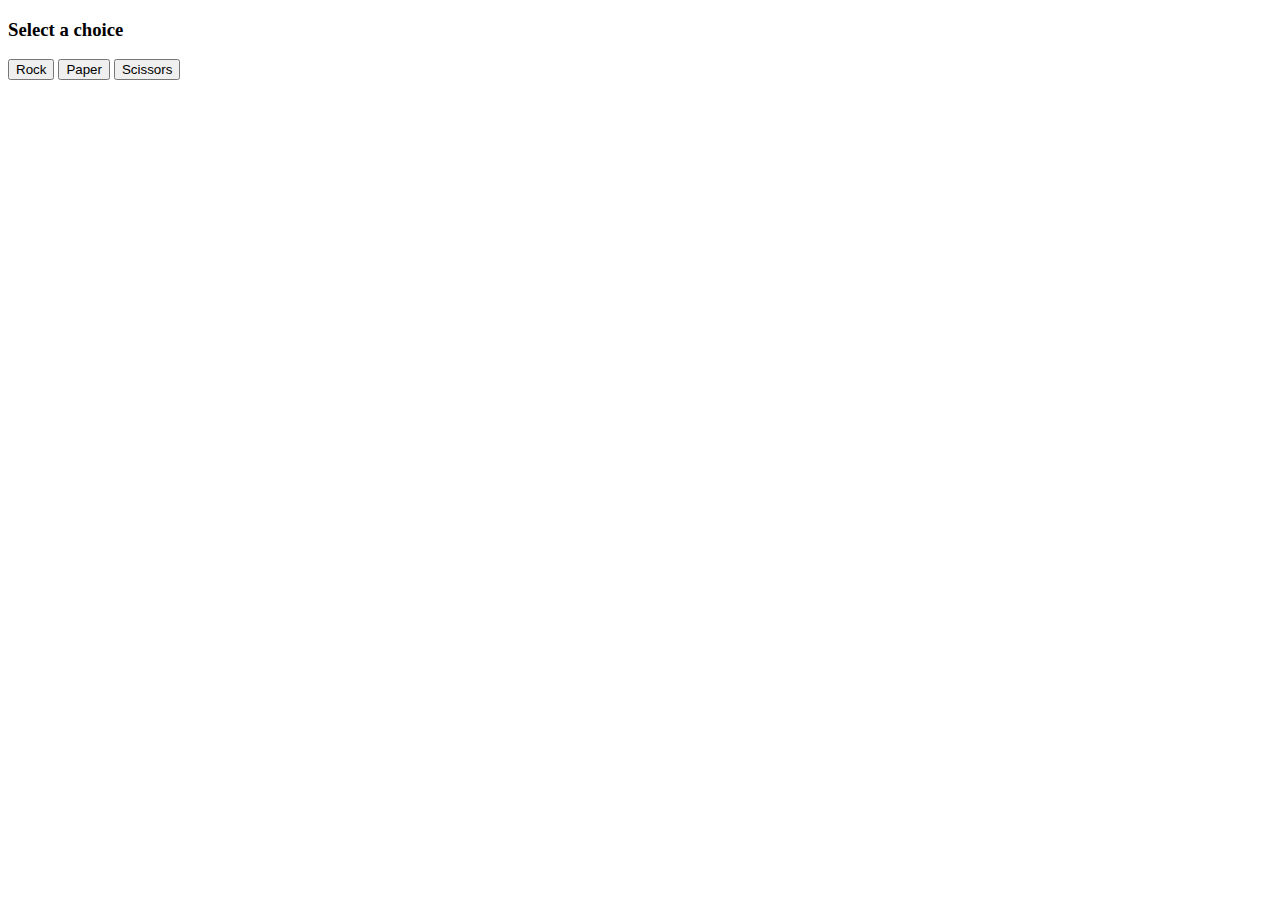
<file: index.html>
<!DOCTYPE html>
<html lang="en">
<head>
    <meta charset="UTF-8">
    <meta name="viewport" content="width=device-width, initial-scale=1.0">
    <title>ROck Paper Scissors With UI</title>
    <link rel="stylesheet" href="style.css">
   
</head>
<body> 
    <h3>Select a choice</h3>
    
   
    <div class="container">

        <button class="rock">Rock</button>
        <button class="paper">Paper</button>
        <button class="scissors">Scissors</button>
    </div>
    <div class="running-score">
        <span class="human-score"></span>
        <span class="computer-score"></span>
    </div>
    <div class="outcome">

    </div>
    <script src="main.js"></script>
</body>
</html>
</file>
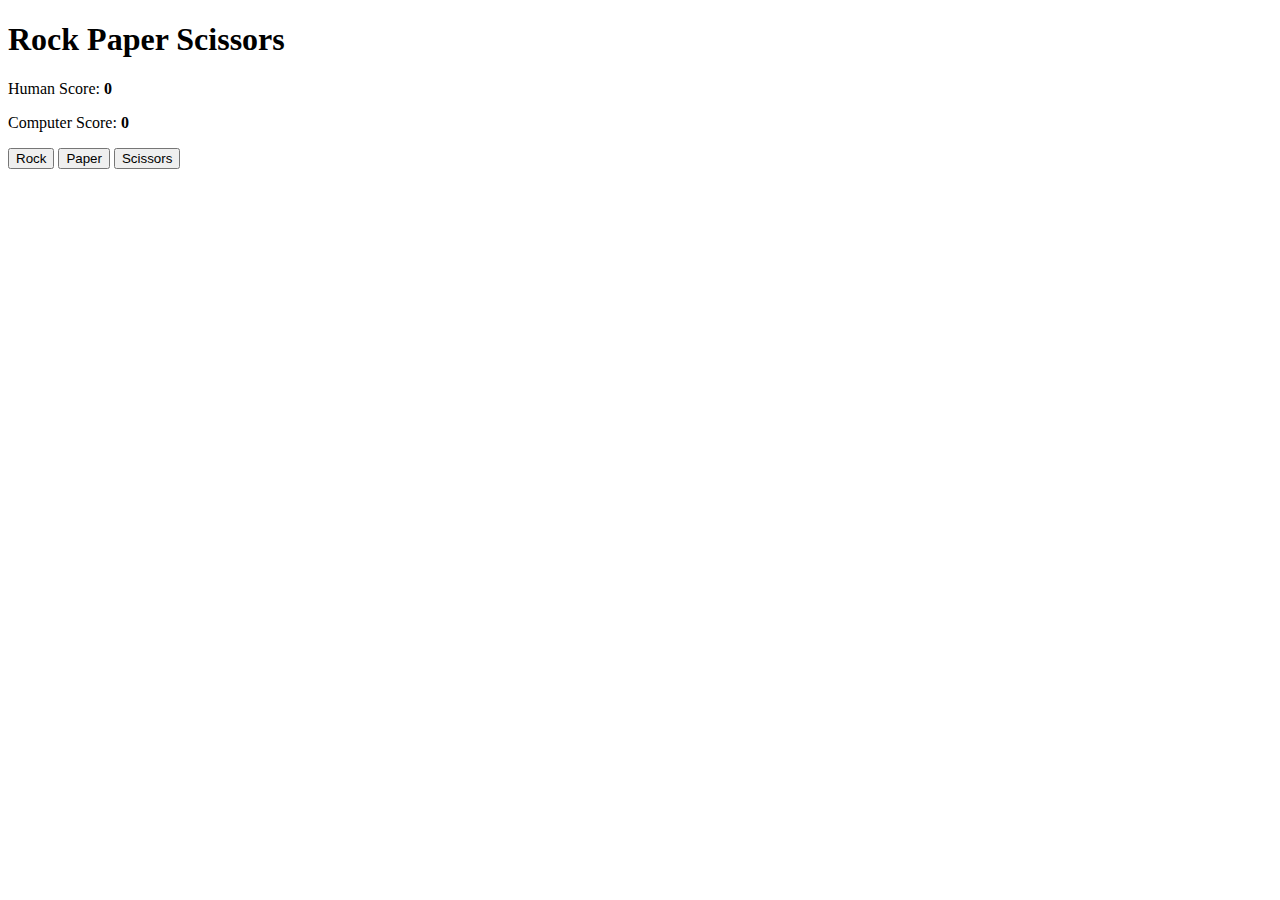
<file: tryout.html>
<!DOCTYPE html>
<html lang="en">
<head>
    <meta charset="UTF-8">
    <meta name="viewport" content="width=device-width, initial-scale=1.0">
    <title>Rock Paper Scissors</title>
    <style>
        .results {
            font-size: 18px;
            margin-bottom: 10px;
        }
        .score {
            font-weight: bold;
        }
    </style>
</head>
<body>
    <h1>Rock Paper Scissors</h1>
    <div class="results"></div>
    <p>Human Score: <span class="score">0</span></p>
    <p>Computer Score: <span class="score">0</span></p>
    <button id="rockButton">Rock</button>
    <button id="paperButton">Paper</button>
    <button id="scissorsButton">Scissors</button>

    <script>
        let humanScore = 0;
        let computerScore = 0;
        const resultDiv = document.querySelector(".results");
        const humanScoreSpan = document.querySelector(".score:nth-child(2)");
        const computerScoreSpan = document.querySelector(".score:nth-child(4)");

        function getComputerChoice() {
            const randomNum = Math.floor(Math.random() * 3);
            const choices = ["rock", "paper", "scissors"];
            return choices[randomNum];
        }

        function playRound(humanChoice, computerChoice) {
            if (humanChoice === computerChoice) {
                return "Tie!";
            } else if (humanChoice === "rock") {
                return (computerChoice === "scissors") ? "You win! Rock beats scissors!" : "You lose! Paper beats rock!";
            } else if (humanChoice === "paper") {
                return (computerChoice === "rock") ? "You win! Paper beats rock!" : "You lose! Scissors beat paper!";
            } else if (humanChoice === "scissors") {
                return (computerChoice === "paper") ? "You win! Scissors beat paper!" : "You lose! Rock beats scissors!";
            }
        }

        function updateScores(roundResult) {
            if (roundResult.includes("You win")) {
                humanScore++;
            } else if (roundResult.includes("You lose")) {
                computerScore++;
            }
            humanScoreSpan.textContent = humanScore;
            computerScoreSpan.textContent = computerScore;
        }

        function announceWinner(result) {
            resultDiv.textContent = result;
        }

        // **Improvements:**

        // 1. Removed logic for playing exactly five rounds (commented out gameLoop function)

        // 2. Added button click event listeners:
        const rockButton = document.getElementById("rockButton");
        const paperButton = document.getElementById("paperButton");
        const scissorsButton = document.getElementById("scissorsButton");

        rockButton.addEventListener("click", function() {
            const computerChoice = getComputerChoice();
            const roundResult = playRound("rock", computerChoice);
            resultDiv.textContent = roundResult;
            updateScores(roundResult);
        });

        paperButton.addEventListener("click", function() {
            const computerChoice = getComputerChoice();
            const roundResult = playRound("paper", computerChoice);
            resultDiv.textContent = roundResult;
            updateScores(roundResult);
        });

        scissorsButton.addEventListener("click", function() {
            const computerChoice = getComputerChoice();
            const roundResult = playRound("scissors", computerChoice);
            resultDiv.textContent = roundResult;
            updateScores(roundResult);
        });

        // 3. Displaying running score using updateScores function

        // 4. Announcing winner when a player reaches 5 points:
        if (humanScore === 5 || computerScore === 5) {
            const gameWinner = humanScore === 5 ? "You win the game!" : "You lose the game!";
            announceWinner(gameWinner);
            // You can disable buttons here to prevent further play (optional)
        }
    </script>
</body>
</html>
</file>
<file: style.css>
/* .reset {
    display: none;
} */
</file>
